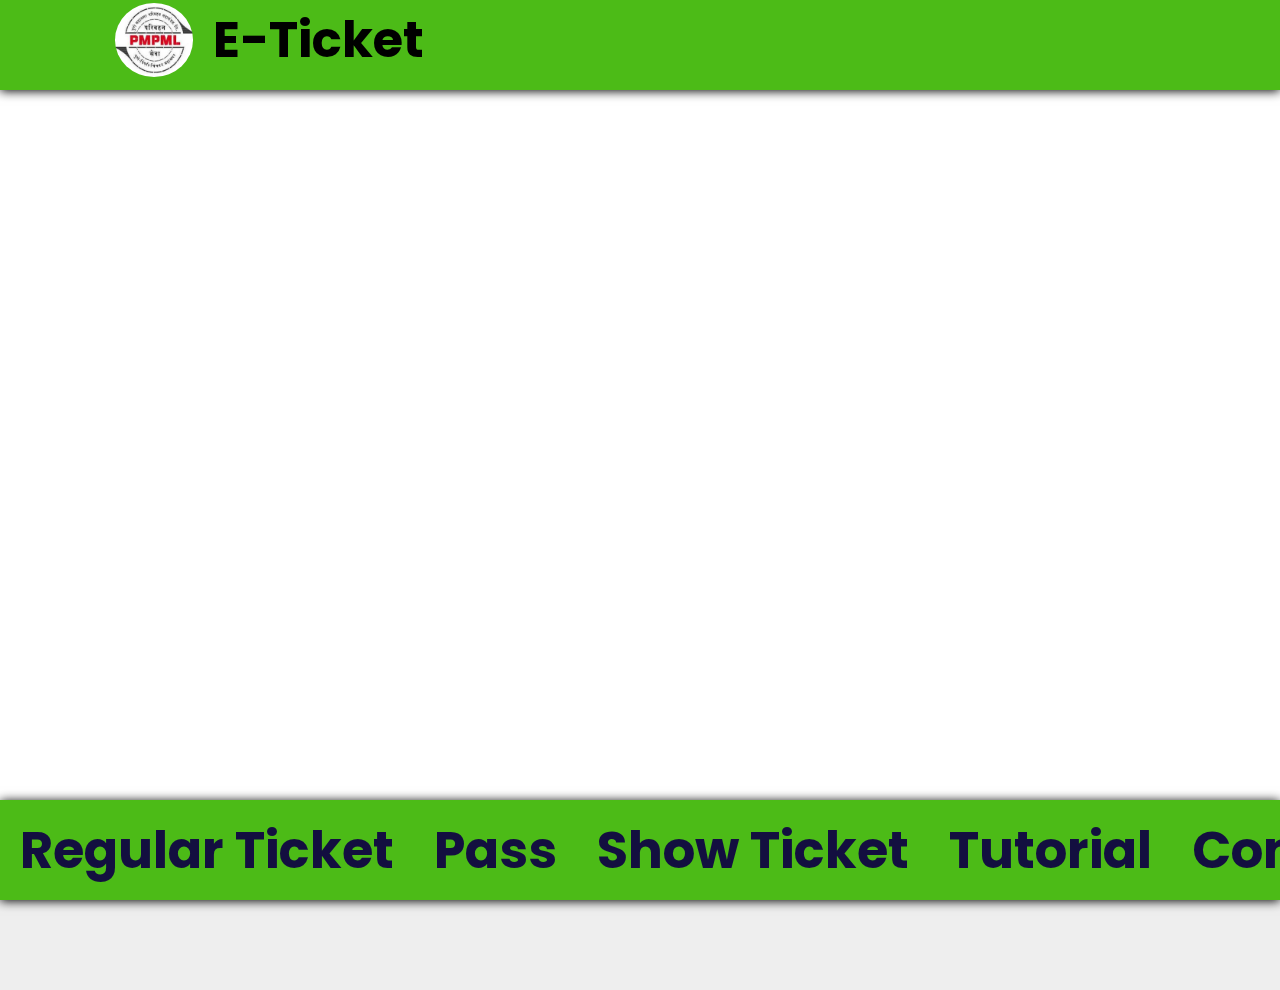
<file: index.html>
<!DOCTYPE html>
<html>
<head>
    <meta charset="utf-8">
    <meta name="viewport" content="width=device-width, initial-scale=1">
    <title>PMPML</title>
    <link rel="stylesheet" href="https://cdnjs.cloudflare.com/ajax/libs/font-awesome/4.7.0/css/font-awesome.min.css">
    <link rel="stylesheet" type="text/css" href="styles.css">
  	<link rel="stylesheet" href="stylesrtc.css">
  	<script type="text/javascript" src="script.js"></script>

</head>
<body>

<!-- Header -->
<header class="header">
    <div class="header-content">
        <img src="download.jpg" class="logo">
        <span class="title">E-Ticket</span>
        <div class="icon">
            <div class="fa fa-bars" id="menu-btn"></div>
        </div>
    </div>
</header>


<!-- Main Content -->
<main class="main-content">
	<div id="regularTicketContent" style="display: none;">    
    <div>
    <label for="boardingStop">Boarding Stop:</label>
    <select id="boardingStop">
       <!--Options will be populated dynamically using JavaScript-->
    </select> 
  
  </div>
  <div>
    <label for="destinationStop">Destination Stop:</label>
    <select id="destinationStop">
      <!-- Options will be populated dynamically using JavaScript -->
    </select>
  </div>
  <button onclick="showAvailableBuses()">Show Available Buses</button>
  <div id="availableBuses">
    <!-- Bus information will be displayed here -->
  </div>
  <!-- -->
   <div id="adultsContainer">
        <!-- Buttons for selecting number of adults will be displayed here -->
    </div>
  <div id="ticketInfo"></div>
<!-- Confirm Ticket button -->
  <button id="confirmTicketBtn" onclick="confirmTicket()" style="display: none;">Confirm Ticket</button>
  <div id="passwordContainer"></div>


  <!-- this bellow adds the js functionality -->

 	<script src="pmpmldataset.js"></script>
  	<script src="script.js"></script>
  	<script src="ticketGenerator.js"></script>
	</div>


	<div id="passContent" style="display:none;">
		<form id="passForm" action="submit_pass.php" method="post">
        <label for="gender">Gender:</label>
        <select id="gender" name="gender">
            <option value="male">Male</option>
            <option value="female">Female</option>
            <option value="other">Other</option>
        </select><br><br>

        <label for="area">Area:</label>
        <select id="area" name="area">
            <option value="PMC">PMC Area fare 40</option>
            <option value="PCMC">PCMC Area fare 40</option>
            <option value="Both">Both PMC & PCMC fare 50</option>
            <option value="All">All Routes fare 70</option>
        </select><br><br>

        <label for="idProof">Last Four Digits of ID Proof:</label>
        <input type="text" id="idProof" name="idProof" maxlength="4"><br><br>

        <input type="submit" value="Preview">
    </form>

    <div id="preview" style="display: none;">
        <h2>Preview</h2>
        <p><strong>Gender:</strong> <span id="previewGender"></span></p>
        <p><strong>Area:</strong> <span id="previewArea"></span></p>
        <p><strong>Fare:</strong> <span id="previewFare"></span></p>
    </div>

    <form id="confirmForm" action="confirm_pass.php" method="post" style="display: none;">
        <label for="password">Enter Password (1173):</label>
        <input type="password" id="password" name="password">
        <input type="submit" value="Confirm Booking">
    </form>

    <script>
        document.getElementById('passForm').addEventListener('submit', function(event) {
            event.preventDefault();
            var gender = document.getElementById('gender').value;
            var area = document.getElementById('area').value;
            var idProof = document.getElementById('idProof').value;
            var previewGender = document.getElementById('previewGender');
            var previewArea = document.getElementById('previewArea');
            var previewFare = document.getElementById('previewFare');

            previewGender.textContent = gender;
            previewArea.textContent = area;
            switch (area) {
                case 'PMC':
                    previewFare.textContent = '40';
                    break;
                case 'PCMC':
                    previewFare.textContent = '40';
                    break;
                case 'Both':
                    previewFare.textContent = '50';
                    break;
                case 'All':
                    previewFare.textContent = '70';
                    break;
            }

            document.getElementById('preview').style.display = 'block';
            document.getElementById('confirmForm').style.display = 'block';
        });

        document.getElementById('confirmForm').addEventListener('submit', function(event) {
            var password = document.getElementById('password').value;
            if (password !== '1173') {
                alert('Incorrect password. Please try again.');
                event.preventDefault();
            }
        });
    </script>
	</div>
</main>



<!-- Footer -->
<footer class="footer">
    <nav class="navbar">
        <a href="#" onclick="showRegularTicketContent()">regular ticket</a> 
        <a href="#" onclick="showPassForm()">pass</a> 
        <a href="#showbuyedtickect">show ticket</a> 
        <a href="#tutorial">tutorial</a> 
        <a href="https://pmpml.org/contact">contact</a>
    </nav>
</footer>


</body>
</html>
</file>
<file: styles.css>
@import url('https://fonts.googleapis.com/css2?family=Poppins:ital,wght@0,400;0,500;1,300&display=swap');

        :root {
            --green: green;
            --darkgreen: #013220;
            --black: #130f40;
            --light-color: #666;
            --box-shadow: 0 .1rem 1rem rgba(0,0,0.1);
            --border: 2rem solid rgba(0,0,0.1);
            --outline: .1rem solid rgba(0,0,0.1);
        }

        * {
            font-family: 'Poppins',sans-serif;
            margin: 0;
            padding: 0;
            box-sizing: border-box;
            outline: none;
            text-decoration: none;
            text-transform: capitalize;
            transition: all .2s linear;
        }

        html {
            font-size: 62.5%;
            scroll-behavior: smooth;
            scroll-padding-top: 7rem;
        }

        body {
            background: #eee;
            overflow-y: scroll;
        }


        .main-content {
            background-color: white; /* Set background color to white */
            padding: 2rem; /* Add padding as needed */
            margin-top: 10vh; /* Set margin top dynamically based on header height */
            margin-bottom: 20vh;
            font-size: 2rem;
            overflow-x: scroll;
            height: 720px;
            padding-top: 10px;
            padding-right: 10px;
            padding-bottom: 10px;
            padding-left: 10px;
        }



        .header,
        .footer {
            position: fixed;
            width: 100%;
            background: #4cbb17;
            box-shadow: var(--box-shadow);
        }

        .header {
            height: 10vh; /* Set height to 10% of the viewport height */
            top: 0;
            left: 0;
            padding: 1rem 9%; /* Reduced padding for better visual appearance */
            display: flex;
            align-items: center;
            justify-content: space-between;
        }

        .footer {
            font-size: 1rem;
             height: 10em; /* Set height to 20% of the viewport height */
            bottom: 0;
            display: flex;
            justify-content: center;
        }


        .header .header-content {
            display: flex;
            align-items: center;
        }

        .header .title {
            font-size: 5rem; /* Adjust size as needed */
            margin-left: 2rem; /* Adjust spacing as needed */
            font-weight: bold; /* Make it bold */
            text-align: center; /* Align center */
        }

        .header img.logo {
            max-height: 100%; /* Adjusted to 100% of the header's height */
            max-width: 18%; /* Allow the width to adjust proportionally */
            border-radius: 50%;
        }

        .header .icon div {
            height: 4.5rem;
            width: 4.5rem;
            line-height: 4.5rem;
            border-radius: .5rem;
            background: #eee;
            color: var(--black);
            font-size: 2rem;
            margin-right: .3rem;
            text-align: center;
            cursor: pointer;
        }

        .header .icon div:hover {
            background: var(--green);
            color: white;
        }

        #menu-btn {
            display: none;
        }

        .footer .navbar {
    height: 100%;
    display: flex;
    align-items: center;
    overflow-x: auto; /* Enable horizontal scrolling */
    overflow-y: hidden;
    white-space: nowrap; /* Prevent line breaks */
}

.footer .navbar a {
    font-size: 4vw; /* Set font size to be 2 times the viewport width */
    margin: 0 2rem;
    color: var(--black);
    font-weight: bolder;
    position: relative;
}



.footer .navbar a:hover {
            color: var(--green);
}
</file>
<file: stylesrtc.css>
div {
  margin-bottom: 10px;
}

label {
  font-weight: bold;
}

select {
  width: 100%;
  padding: 5px;
  border-radius: 5px;
  border: 1px solid #ccc;
}

button {
  display: block;
  margin: 10px auto;
  padding: 10px 20px;
  border: none;
  border-radius: 5px;
  background-color: #007bff;
  color: #fff;
  cursor: pointer;
}

button:hover {
  background-color: #0056b3;
}

#availableBuses {
  margin-top: 20px;
}
#adultsContainer button {
            display: inline-block;
            margin-right: 10px;
            padding: 5px 10px;
            background-color: #007bff;
            color: #fff;
            border: none;
            border-radius: 5px;
            cursor: pointer;
        }
</file>
